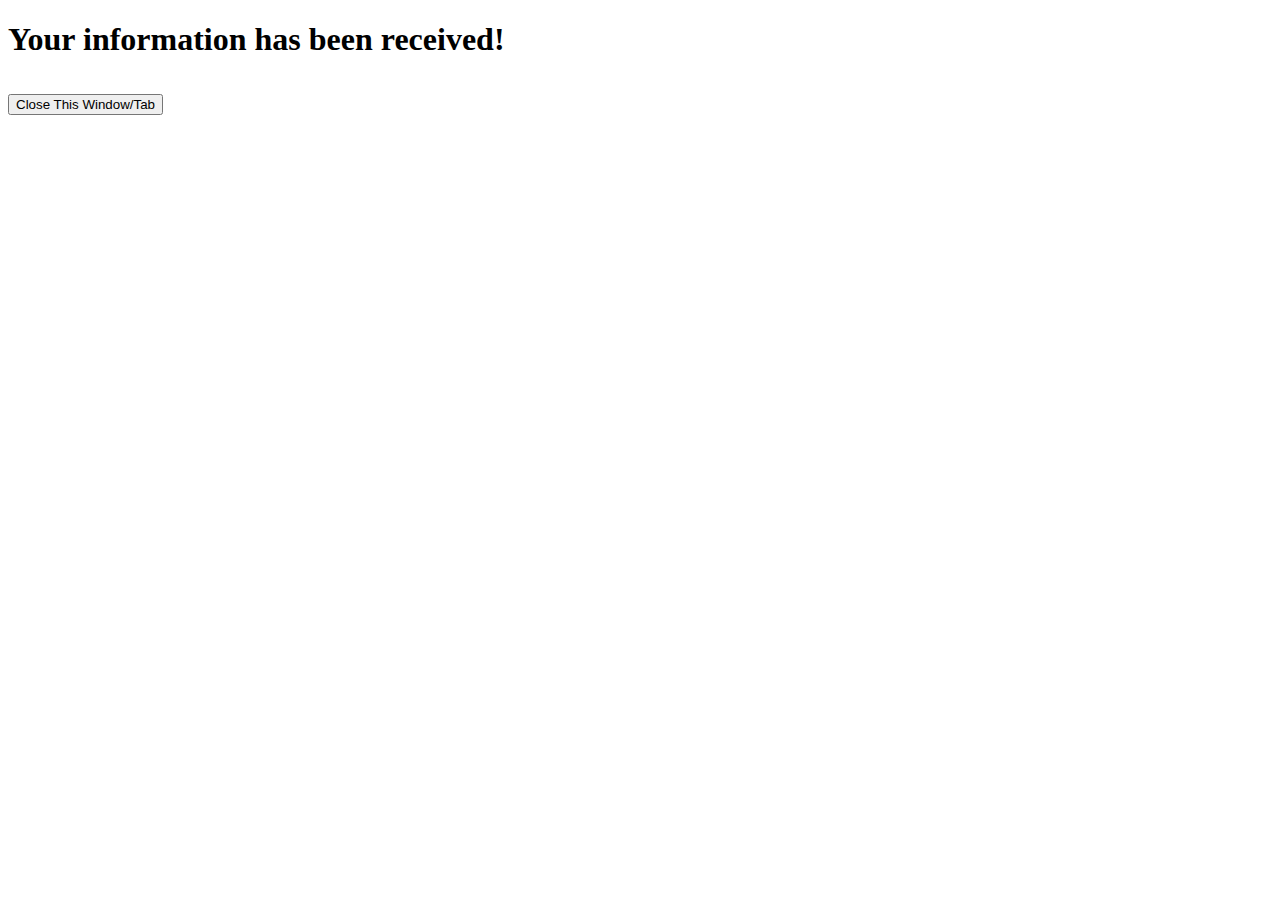
<file: confirmed.html>
<!DOCTYPE html>
<html>
<head>
<h1>Your information has been received!<h1>
<script>
function closeWindow() {
    window.open('','_self');
    window.close();
}
</script>
<input type="button" onclick="closeWindow();" value="Close This Window/Tab" /> 
</head>
</html>
</file>
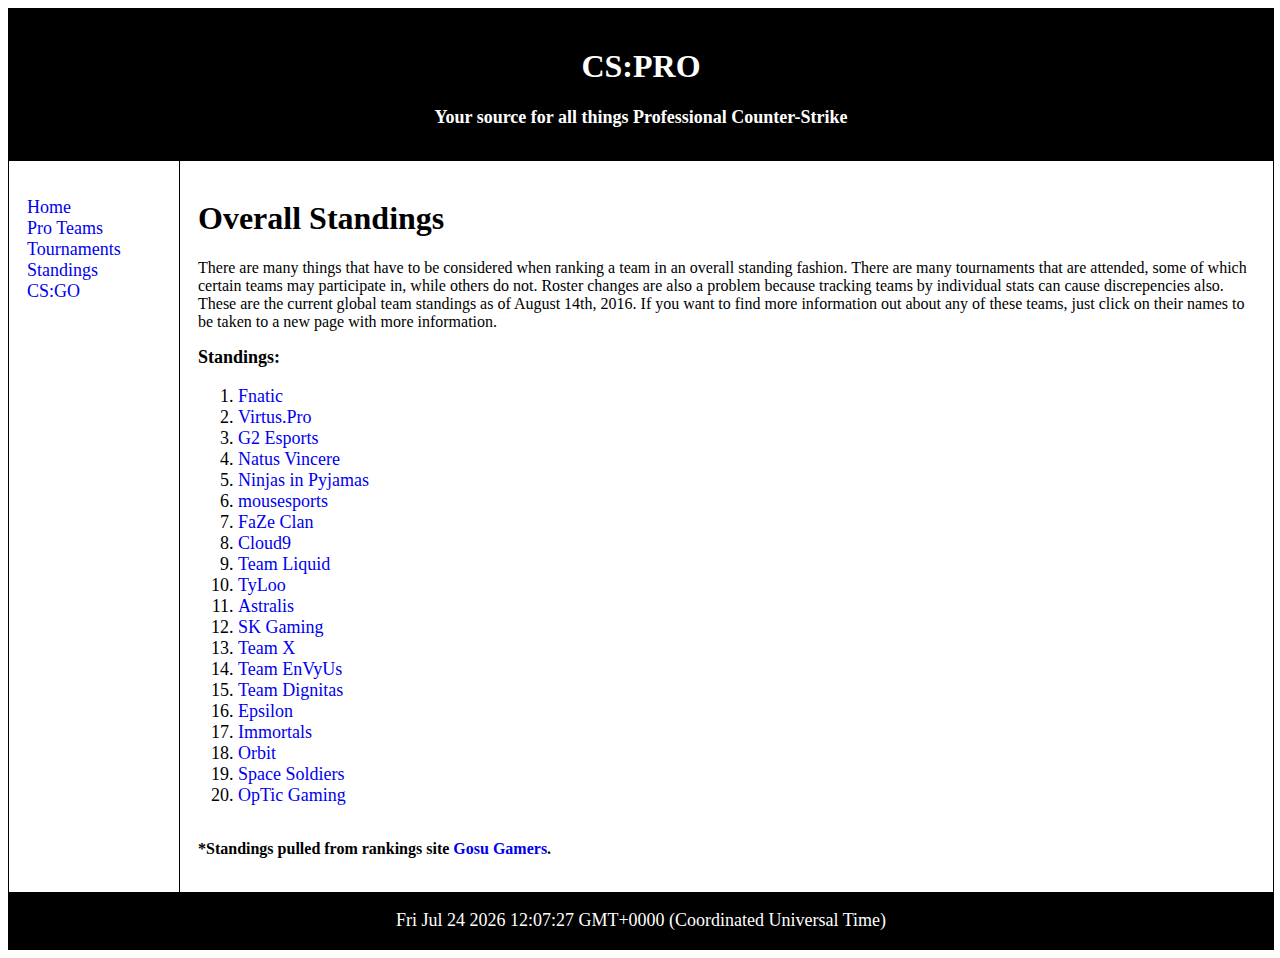
<file: standings.html>
<!DOCTYPE html>
<html>
<head>
<title> Team Standings </title>
<link rel="stylesheet" type="text/css" href="style.css">
</head>
<body>

<div class="container">

<header>
   <h1>CS:PRO</h1>
   <h2>Your source for all things Professional Counter-Strike</h2>
</header>
  
<nav>
  <ul>
    <li><a href="index.html">Home</a></li>
    <li><a href="proteams.html">Pro Teams</a></li>
    <li><a href="tournaments.html">Tournaments</a></li>
    <li><a href="standings.html">Standings</a></li>
	<li><a href="game.html">CS:GO</a></li>
  </ul>
</nav>

<article>
  <h1>Overall Standings</h1>
  <p>There are many things that have to be considered when ranking a team in an overall standing fashion. There are many tournaments that are attended, some of which certain teams may participate in, while others do not. Roster changes are also a problem because tracking teams by individual stats can cause discrepencies also. These are the current global team standings as of August 14th, 2016. If you want to find more information out about any of these teams, just click on their names to be taken to a new page with more information. </p>
  <h2>Standings:</h2>
<ol>
  <li><a href="http://www.fnatic.com/players/counter-strike-global-off/">Fnatic</a></li>
  <li><a href="http://wiki.teamliquid.net/counterstrike/Virtus.pro">Virtus.Pro</a></li>
  <li><a href="http://www.g2esports.com/">G2 Esports</a></li>
  <li><a href="http://navi-gaming.com/">Natus Vincere</a></li>
  <li><a href="http://nip.gl/">Ninjas in Pyjamas</a></li>
  <li><a href="http://www.mousesports.com/">mousesports</a></li>
  <li><a href="https://en.wikipedia.org/wiki/FaZe_Clan">FaZe Clan</a></li>
  <li><a href="http://cloud9.gg/csgo/">Cloud9</a></li>
  <li><a href="https://www.teamliquidpro.com/">Team Liquid</a></li>
  <li><a href="http://wiki.teamliquid.net/counterstrike/TyLoo">TyLoo</a></li>
  <li><a href="http://astralis.gg/">Astralis</a></li>
  <li><a href="http://www.sk-gaming.com/">SK Gaming</a></li>
  <li><a href="http://wiki.teamliquid.net/counterstrike/Team_X_(Danish_team)">Team X</a></li>
  <li><a href="https://teamenvyus.com/">Team EnVyUs</a></li>
  <li><a href="http://team-dignitas.net/">Team Dignitas</a></li>
  <li><a href="http://www.epsilon-esports.com/teams/csgo">Epsilon</a></li>
  <li><a href="http://immortals.gg/">Immortals</a></li>
  <li><a href="http://orbit.gg/">Orbit</a></li>
  <li><a href="http://wiki.teamliquid.net/counterstrike/Space_Soldiers">Space Soldiers</a></li>
  <li><a href="http://optic.tv/roster/">OpTic Gaming</a></li>
</ol>

<h3>*Standings pulled from rankings site <a href="http://www.gosugamers.net/counterstrike/rankings">Gosu Gamers</a>.</h3>

  </article>

<footer>
<script>
var Today = Date();
document.write(Today);
</script>
</footer>

</div>

</body>
</html>
</file>
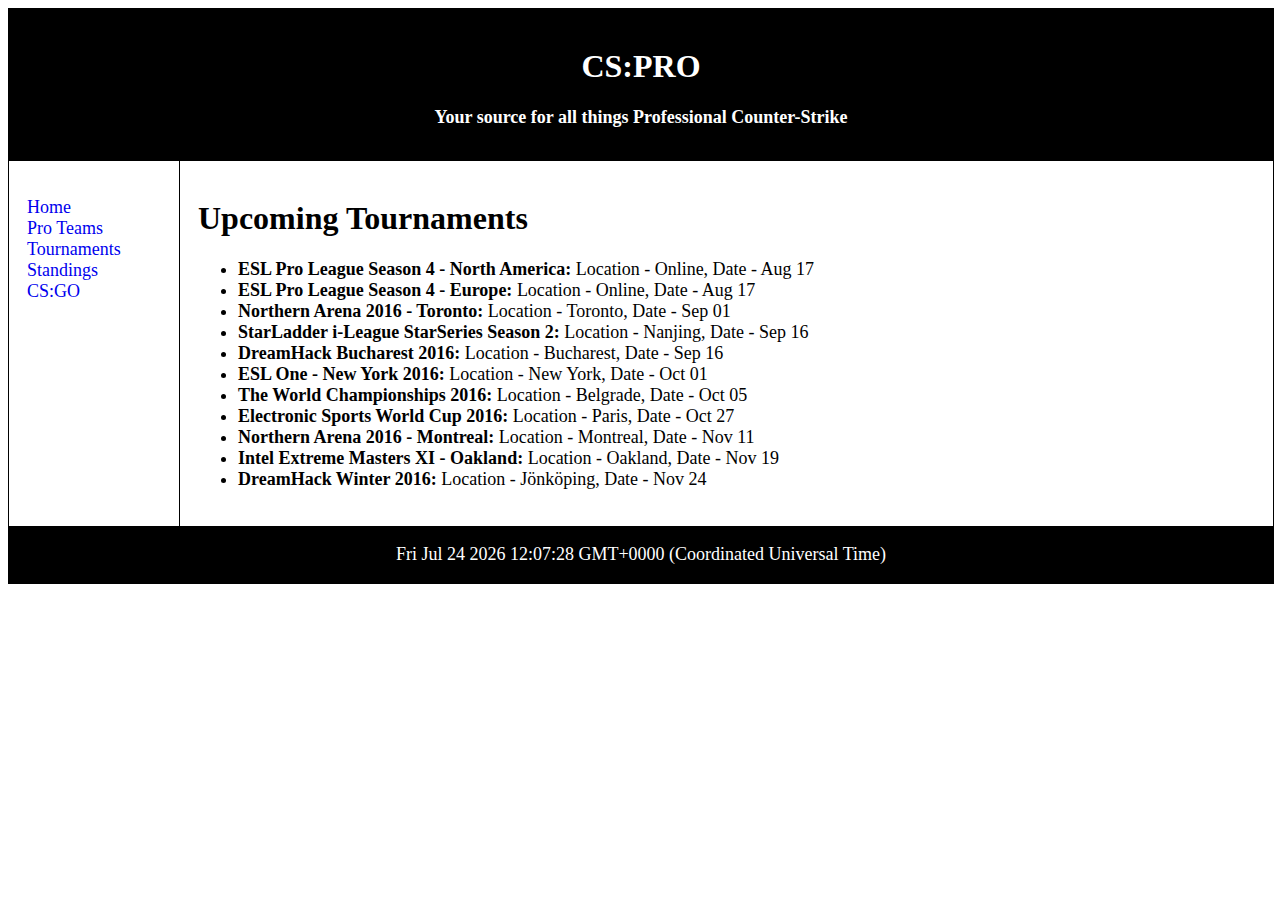
<file: tournaments.html>
<!DOCTYPE html>
<html>
<head>
<title>Tournaments</title>
<link rel="stylesheet" type="text/css" href="style.css">
</head>
<body>

<div class="container">

<header>
   <h1>CS:PRO</h1>
   <h2>Your source for all things Professional Counter-Strike</h2>
</header>
  
<nav>
  <ul>
    <li><a href="index.html">Home</a></li>
    <li><a href="proteams.html">Pro Teams</a></li>
    <li><a href="tournaments.html">Tournaments</a></li>
    <li><a href="standings.html">Standings</a></li>
	<li><a href="game.html">CS:GO</a></li>
  </ul>
</nav>

<article>
  <h1>Upcoming Tournaments</h1>
<ul>
  <li><strong>ESL Pro League Season 4 - North America:</strong> Location - Online, Date - Aug 17</li>
  <li><strong>ESL Pro League Season 4 - Europe:</strong> Location - Online, Date - Aug 17</li>
  <li><strong>Northern Arena 2016 - Toronto:</strong> Location - Toronto, Date - Sep 01</li>
  <li><strong>StarLadder i-League StarSeries Season 2:</strong> Location - Nanjing, Date - Sep 16</li>
  <li><strong>DreamHack Bucharest 2016:</strong> Location - Bucharest, Date - Sep 16</li>
  <li><strong>ESL One - New York 2016:</strong> Location - New York, Date - Oct 01</li>
  <li><strong>The World Championships 2016:</strong> Location - Belgrade, Date - Oct 05</li>
  <li><strong>Electronic Sports World Cup 2016:</strong> Location - Paris, Date - Oct 27</li>
  <li><strong>Northern Arena 2016 - Montreal:</strong> Location - Montreal, Date - Nov 11</li>
  <li><strong>Intel Extreme Masters XI - Oakland:</strong> Location - Oakland, Date - Nov 19</li>
  <li><strong>DreamHack Winter 2016:</strong> Location - Jönköping, Date - Nov 24</li>
</ul>
  </article>

<footer>
<script>
var Today = Date();
document.write(Today);
</script>
</footer>

</div>

</body>
</html>
</file>
<file: style.css>
div.container {
	width: 100%;
	border: 1px solid black;
	font-size: 18px;}

header, footer {
	padding: 1em;
	clear: left;
	color: white;
	background-color: black;
	text-align: center;}

nav {
	float: left;
	max-width: 160px;
	margin: 0;
	padding 1em;}
	
nav ul {
	list-style-type: none;
	padding: 1em;}
	
nav ul a {
	text-decoration: none;}
	
article {
	margin-left: 170px;
	border-left: 1px solid black;
	padding: 1em;
	overflow: hidden;}
	
img {
	float: left;
	margin 0 0 10px 10px;
	}
	
p {
font-size: 16px;
}

h1 {
font-size: 32px;
}

h2 {
font-size: 18px;
}

h3 {
padding-top: 1em;
font-size: 16px;
font-weight: bold;
}

a:link {
    text-decoration: none;
}

a:visited {
    text-decoration: none;
}

a:hover {
    text-decoration: none;
}

a:active {
    text-decoration: none;
}
ul { 
    display: block;
    list-style-type: disc;
    margin-top: 1em;
    margin-bottom: 1 em;
    margin-left: 0;
    margin-right: 0;
    padding-left: 40px;
}
ul.team {
	display: block;
    list-style-type: disc;
    margin-top: 1em;
    margin-bottom: 1 em;
    margin-left: 0;
    margin-right: 0;
    padding-left: 40px;
	border-bottom: 1px solid black;
}
</file>
